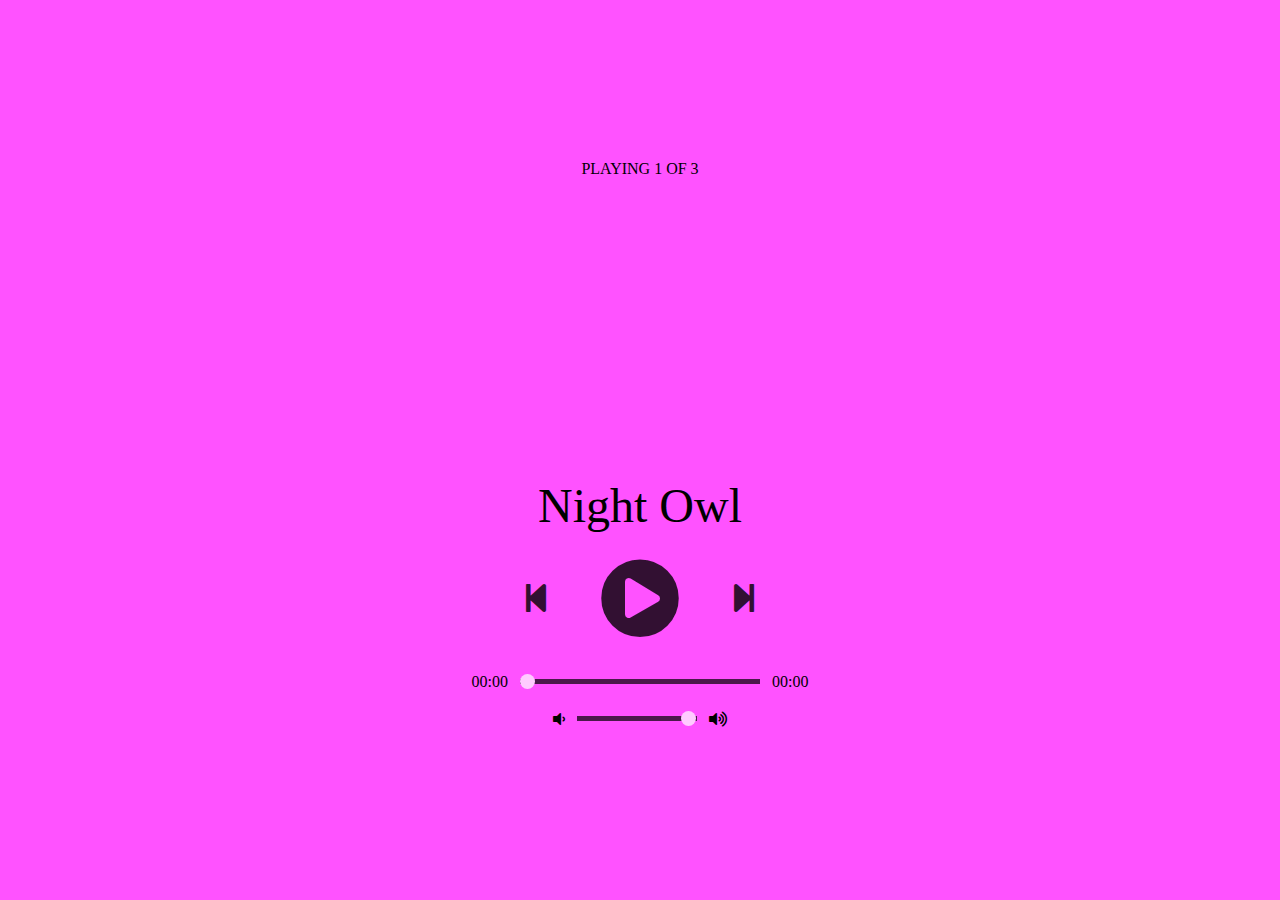
<file: Task_3_Music_app_using_javascript/index.html>
<!DOCTYPE html>
<html lang="en">
<head>
  <meta charset="UTF-8">
  <meta name="viewport" content="width=device-width, initial-scale=1.0">
  <title>Music Player</title>
 

  <link rel="stylesheet" href="https://cdnjs.cloudflare.com/ajax/libs/font-awesome/5.13.0/css/all.min.css">

    <link rel="stylesheet" type="text/css" href="style.css">
</head>
<body>
  <div class="player">
    <div class="details">
      <div class="now-playing">PLAYING x OF y</div>
      <div class="track-art"></div>
      <div class="track-name">Track Name</div>
      <div class="track-artist">Track Artist</div>
    </div>
    <div class="buttons">
      <div class="prev-track" onclick="prevTrack()"><i class="fa fa-step-backward fa-2x"></i></div>
      <div class="playpause-track" onclick="playpauseTrack()"><i class="fa fa-play-circle fa-5x"></i></div>
      <div class="next-track" onclick="nextTrack()"><i class="fa fa-step-forward fa-2x"></i></div>
    </div>
    <div class="slider_container">
      <div class="current-time">00:00</div>
      <input type="range" min="1" max="100" value="0" class="seek_slider" onchange="seekTo()">
      <div class="total-duration">00:00</div>
    </div>
    <div class="slider_container">
      <i class="fa fa-volume-down"></i>
      <input type="range" min="1" max="100" value="99" class="volume_slider" onchange="setVolume()">
      <i class="fa fa-volume-up"></i>
    </div>
  </div>

  
  <script src="js.js"></script>
</body>
</html>
</file>
<file: Task_3_Music_app_using_javascript/style.css>
body {
	background-color: lightgreen;
  
	/* Smoothly transition the background color */
	transition: background-color .5s;
  }
  
  .player {
	height: 95vh;
	display: flex;
	align-items: center;
	flex-direction: column;
	justify-content: center;
  }
  
  .details {
	display: flex;
	align-items: center;
	flex-direction: column;
	justify-content: center;
	margin-top: 25px;
  }
  
  .track-art {
	margin: 25px;
	height: 250px;
	width: 250px;
	background-image: url("https://images.pexels.com/photos/262034/pexels-photo-262034.jpeg?auto=compress&cs=tinysrgb&dpr=3&h=750&w=1260");
	background-size: cover;
	border-radius: 15%;
  }
  
  .now-playing {
	font-size: 1rem;
  }
  
  .track-name {
	font-size: 3rem;
  }
  
  .track-artist {
	font-size: 1.5rem;
  }
  
  .buttons {
	display: flex;
	flex-direction: row;
	align-items: center;
  }
  
  .playpause-track, .prev-track, .next-track {
	padding: 25px;
	opacity: 0.8;
  
	/* Smoothly transition the opacity */
	transition: opacity .2s;
  }
  
  .playpause-track:hover, .prev-track:hover, .next-track:hover {
	opacity: 1.0;
  }
  
  .slider_container {
	width: 75%;
	max-width: 400px;
	display: flex;
	justify-content: center;
	align-items: center;
  }
  
  /* Modify the appearance of the slider */
  .seek_slider, .volume_slider {
	-webkit-appearance: none;
	-moz-appearance: none;
	appearance: none;
	height: 5px;
	background: black;
	opacity: 0.7;
	-webkit-transition: .2s;
	transition: opacity .2s;
  }
  
  /* Modify the appearance of the slider thumb */
  .seek_slider::-webkit-slider-thumb, .volume_slider::-webkit-slider-thumb {
	-webkit-appearance: none;
	-moz-appearance: none;
	appearance: none;
	width: 15px;
	height: 15px;
	background: white;
	cursor: pointer;
	border-radius: 50%;
  }
  
  .seek_slider:hover, .volume_slider:hover {
	opacity: 1.0;
  }
  
  .seek_slider {
	width: 60%;
  }
  
  .volume_slider {
	width: 30%;
  }
  
  .current-time, .total-duration {
	padding: 10px;
  }
  
  i.fa-volume-down, i.fa-volume-up {
	padding: 10px;
  }
  
  i.fa-play-circle, i.fa-pause-circle, i.fa-step-forward, i.fa-step-backward {
	cursor: pointer;
  }
</file>
